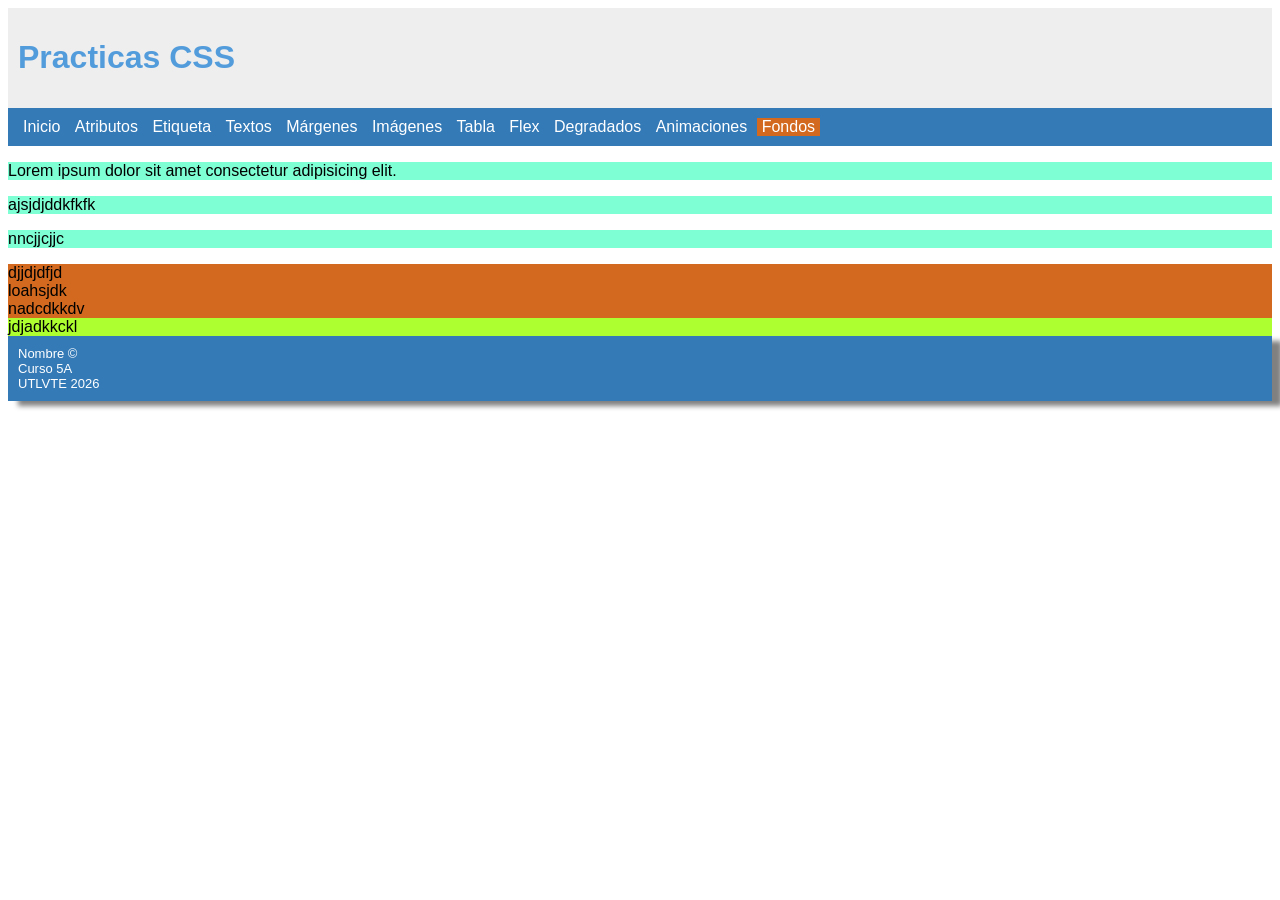
<file: Etiqueta.html>
<!DOCTYPE html>
<html lang="es">

<head>
    <meta charset="UTF-8">
    <meta name="vickewport" content="width=device-width, initial-scale=1.0">
    <title>Etiqueta</title>

    <link rel="stylesheet" href="estilos.css">

    <style>
        p {
            background-color: aquamarine;
        }

        div {
            background-color: chocolate;
        }

        #diferente {
            background-color: greenyellow;
        }
    </style>

</head>

<body>

    <div id="cabecera">
        <h1>Practicas CSS</h1>
    </div>

    <div id="menu">

        <a href="index.html" class="item_menu">Inicio</a>
        <a href="Atributo.html" class="item_menu">Atributos</a>
        <a href="Etiqueta.html" class="item_menu">Etiqueta</a>
        <a href="textos.html" class="item_menu">Textos</a>
        <a href="margenes.html" class="item_menu">Márgenes</a>
        <a href="Imagenes.html" class="item_menu">Imágenes</a>
        <a href="tabla.html" class="item_menu">Tabla</a>
        <a href="flex.html" class="item_menu">Flex</a>
        <a href="Degradado.html" class="item_menu">Degradados</a>
        <a href="Animaciones.html" class="item_menu">Animaciones</a>

        <div class="dropdown">
            <a class="item_menu">Fondos</a>

            <div class="dropdown-content">
                <a href="fondoColor.html">Fondo Color</a>
                <a href="fondoImagen.html">Fondo Imagen</a>
                <a href="fondoFijo.html">Fondo Fijo</a>
            </div>
        </div>

    </div>

    <p>Lorem ipsum dolor sit amet consectetur adipisicing elit.</p>
    <p>ajsjdjddkfkfk</p>
    <p>nncjjcjjc</p>

    <div>djjdjdfjd</div>
    <div>loahsjdk</div>
    <div>nadcdkkdv</div>
    <div id="diferente">jdjadkkckl</div>

    <div id="footer">
        Nombre ©<br>
        Curso 5A<br>
        UTLVTE 2026
    </div>

</body>

</html>
</file>
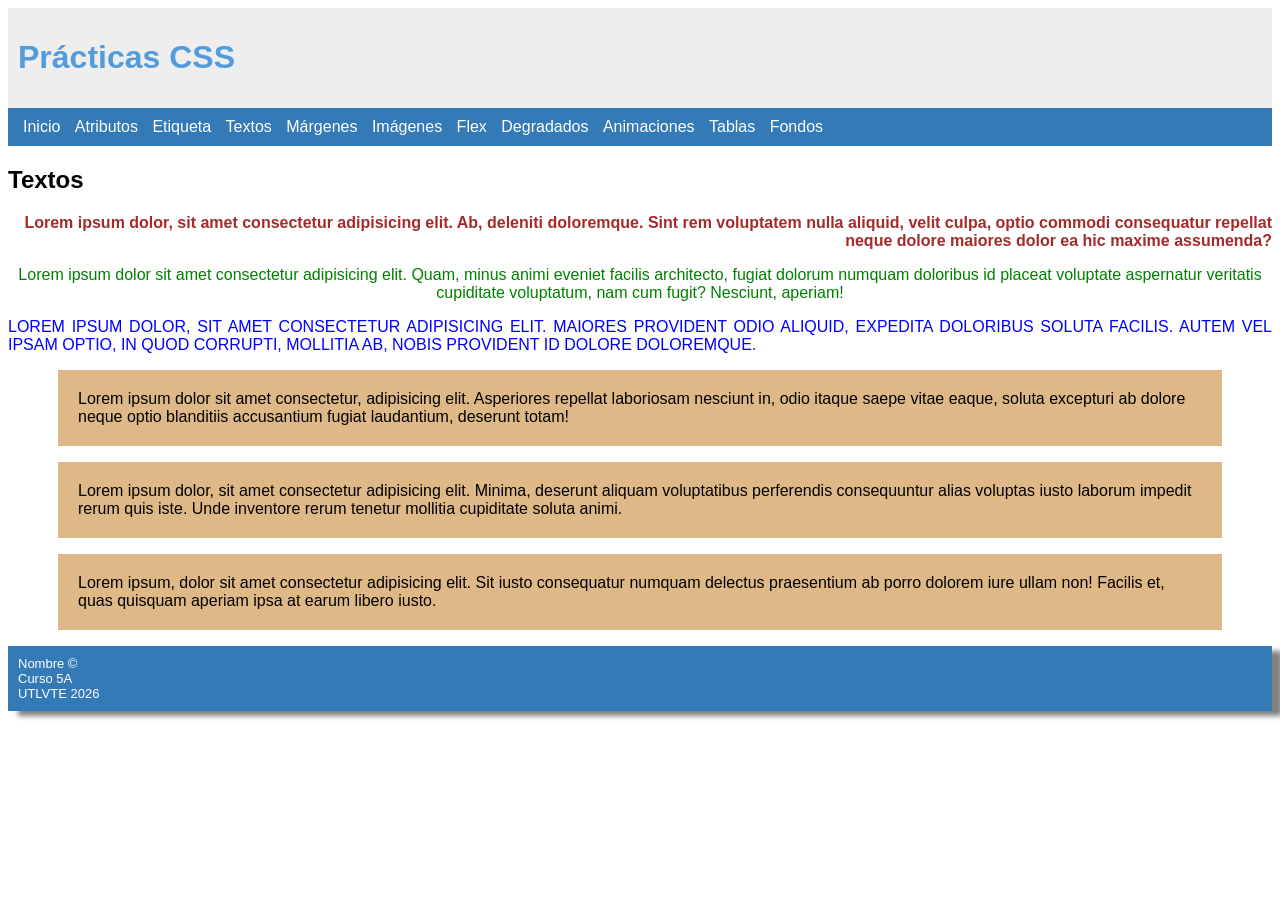
<file: textos.html>
<!DOCTYPE html>
<html lang="es">

<head>
  <meta charset="UTF-8">
  <meta name="viewport" content="width=device-width, initial-scale=1.0">
  <title>Textos</title>
  <link rel="stylesheet" href="estilos.css">
</head>

<body>

  <div id="cabecera">
    <h1>Prácticas CSS</h1>
  </div>

  <div id="menu">
    <a href="index.html" class="item_menu">Inicio</a>
    <a href="Atributo.html" class="item_menu">Atributos</a>
    <a href="Etiqueta.html" class="item_menu">Etiqueta</a>
    <a href="textos.html" class="item_menu">Textos</a>
    <a href="margenes.html" class="item_menu">Márgenes</a>
    <a href="imagenes.html" class="item_menu">Imágenes</a>
    <a href="flex.html" class="item_menu">Flex</a>
    <a href="Degradados.html" class="item_menu">Degradados</a>
    <a href="Animaciones.html" class="item_menu">Animaciones</a>
    <a href="tabla.html" class="item_menu">Tablas</a>


    <div class="dropdown">
      <a class="item_menu">Fondos</a>
      <div class="dropdown-content">
        <a href="fondoColor.html">Fondo Color</a>
        <a href="fondoImagen.html">Fondo Imagen</a>
        <a href="fondoFijo.html">Fondo Fijo</a>
      </div>
    </div>
  </div>
  <h2> Textos</h2>

  <p id="Parrafo1"> Lorem ipsum dolor, sit amet consectetur adipisicing elit. Ab, deleniti doloremque. Sint rem
    voluptatem nulla aliquid, velit culpa, optio commodi consequatur repellat neque dolore maiores dolor ea hic maxime
    assumenda?</p>
  <p id="Parrafo2"> Lorem ipsum dolor sit amet consectetur adipisicing elit. Quam, minus animi eveniet facilis
    architecto, fugiat dolorum numquam doloribus id placeat voluptate aspernatur veritatis cupiditate voluptatum, nam
    cum fugit? Nesciunt, aperiam!</p>
  <p id="Parrafo3"> Lorem ipsum dolor, sit amet consectetur adipisicing elit. Maiores provident odio aliquid, expedita
    doloribus soluta facilis. Autem vel ipsam optio, in quod corrupti, mollitia ab, nobis provident id dolore
    doloremque.</p>

  <p Class="ClaseParrafos"> Lorem ipsum dolor sit amet consectetur, adipisicing elit. Asperiores repellat laboriosam
    nesciunt in, odio itaque saepe vitae eaque, soluta excepturi ab dolore neque optio blanditiis accusantium fugiat
    laudantium, deserunt totam!</p>
  <p Class="ClaseParrafos">Lorem ipsum dolor, sit amet consectetur adipisicing elit. Minima, deserunt aliquam
    voluptatibus perferendis consequuntur alias voluptas iusto laborum impedit rerum quis iste. Unde inventore rerum
    tenetur mollitia cupiditate soluta animi.</p>
  <p Class="ClaseParrafos">Lorem ipsum, dolor sit amet consectetur adipisicing elit. Sit iusto consequatur numquam
    delectus praesentium ab porro dolorem iure ullam non! Facilis et, quas quisquam aperiam ipsa at earum libero iusto.
  </p>


 <div id="footer">
        Nombre © <br>
        Curso 5A <br>
        UTLVTE 2026
    </div>
  </body>

</html>
</file>
<file: estilos.css>
#Parrafo1 {
    color: brown;
    /*color de texto*/
    font-weight: bold;
    /*ancho de texto*/
    text-align: right;
    /*Alineado derecha*/
}

#Parrafo2 {
    color: green;
    font-weight: light;
    text-align: center;
}

#Parrafo3 {
    color: blue;
    text-transform: uppercase;
    /*Mayúscula*/
    text-align: justify;
}

.ClaseParrafos {
    background-color: burlywood;
    margin-left: 50px;
    margin-right: 50px;
    padding: 20px;
}

#div1 {
    background-color: burlywood;
    margin: 20px;
}

#div2 {
    background-color: burlywood;
    margin-left: 20px;
}

#div3 {
    background-color: burlywood;
    margin-right: 20px;
}

#div4 {
    background-color: burlywood;
    margin: 40px;
    padding: 20px;
}

#div5 {
    background-color: burlywood;
    margin: 20px;
    padding-left: 20px;
    padding-right: 40px;
    padding-bottom: 40px;

}

#img1 {
    border: 5px solid red;
    /*tamaño tipo color*/
    width: 30%;
}

#img2 {
    width: 30%;
    border-radius: 5%;
    border: 2px solid gray;
}

#img3 {
    width: 30%;
    opacity: 0.5;
    /*De 0 a 1. 0= muy opaco 1=sin opacidad*/
}

#img3:hover {
    opacity: 1;
    width: 32%;
}

#fondo_color {
    background-color: rgb(172, 241, 246);
    height: 1500px;
    width: 100%;
    z-index: -1;
    position: absolute;
}

#fondo_imagen {
    background-image: url("https://encrypted-tbn0.gstatic.com/images?q=tbn:ANd9GcRIkF_WldtGuAKY_bO2WxQbTBFhAojSe9iBCw&s");
    height: 1500px;
    width: 100%;
    position: absolute;
    background-size: Cover;
    background-repeat: no-repeat;
    z-index: -1;
    opacity: 0.5;
}

#fondo_fijo {
    background-image: url("https://encrypted-tbn0.gstatic.com/images?q=tbn:ANd9GcRIkF_WldtGuAKY_bO2WxQbTBFhAojSe9iBCw&s");
    height: 1500px;
    width: 100%;
    position: absolute;
    background-size: Cover;
    background-repeat: no-repeat;
    z-index: -1;
    opacity: 0.5;

    background-attachment: fixed;
    margin: 0;
    padding: 0;
}

#deg1 {
    height: 200px;
    background-image: linear-gradient(blue, skyblue);
}

#deg2 {
    height: 200px;
    background-image: linear-gradient(blue, white, green);
}

#deg3 {
    height: 200px;
    background-image: linear-gradient(to right, green, yellow, red);
}

.contenedor {
    display: flex;
}

.div_izquierda {
    width: 50%;
    /* Ambos divs ocuparán el 50% del ancho del contenedor*/
    height: 400px;
    background-color: greenyellow;
    margin-right: 10px;
}

.div_derecha {
    width: 50%;
    /* Ambos divs ocuparán el 50% del ancho del contenedor*/
    background-color: aqua;

}

#footer {
    background-color: #337AB7;
    color: white;
    padding: 10px;
    box-shadow: 10px 5px 5px gray;
    /*sombra*/
    font-size: small;
    /*Tamaño:pequeña*/

}

#cabecera {
    background-color: #EEEEEE;
    padding: 10px;
    /*margen-interno*/
    color: #539cdc;
}

#menu {
    background-color: #337AB7;
    padding: 10px;
    margin-bottom: 5px;
    /*margen bajo*/
}

a.item_menu {
    color: white;
    /*Color de texto*/
    text-decoration: none;
    /*Quitar subrayado*/
    padding-top: 10px;
    /*arriba*/
    padding-bottom: 10px;
    /*abajo*/
    padding-left: 5px;
    /*izq*/
    padding-right: 5px;
    /*der*/
}

a.item_menu:hover {
    background-color: #539cdc;
    /*Color de fondo*/
}

/*DROPDOWN------------------*/
/* 1 Contenedor del dropdown */
.dropdown {
    position: relative;
    display: inline-block;
}

/* 2 Menú desplegable (oculto or defecto)*/
.dropdown-content {
    display: none;
    position: absolute;
    background-color: white;
    min-width: 160px;
    box-shadow: 0px 8px 16px rgba(0, 0, 0, 0.2);
    border-radius: 8px;
    overflow: hidden;
    margin-top: 10px;
}

/* 3 Opciones dentro del dropdown */
.dropdown-content a {
    color: #333;
    padding: 10x 15px;
    text-decoration: none;
    display: block;
    border-bottom: 1x solid #eee;
}

/* 4 Efecto al asar el ratón sobre una opción */
.dropdown-content a :hover {
    background-color: #337AB7;
    color: white;
}

/* 5 Mostrara el menú al pasar el mouse sobre el contenedor */
.dropdown:hover .dropdown-content {
    display: block;
}

/* 6 Cambuiar color del botón al pasar el mouse */
.dropdown:hover .dropbtn {
    background-color: #2980b9;
}

/* FIN DE DROPDOWN-----------------*/
#transicion{
    width: 100px;
    height: 100px;
    background-color: blue;
    transition: width 1s;
}
#transicion:hover{
    width: 200px;
}
#animacion{
    width: 100px;
    height: 100px;
    background-color: blue;
    animation-name: ejemplo1;
    animation-duration: 3s;
    animation-iteration-count: infinite;
}
@keyframes ejemplo1{
    from{background-color: blue;}
    to{background-color: red;}
}

#animacion2{
    width: 100px;
    height: 100px;
    background-color: green;
    animation-name: ejemplo2;
    animation-duration: 3s;
    animation-iteration-count: infinite;
    position: relative;
}
@keyframes ejemplo2{
    0%{left : 0px; top: 0px;}
    25%{left : 200px; top: 0px;}
    50%{left : 200px; top: 200px;}
    75%{left : 0px; top: 200px;}
    100%{left : 0px; top: 0px;}
}

*{
    font-family: Arial, Helvetica, sans-serif;
}

table{
    margin-top: 80px;
    margin-left: 50px;
    font-family: Arial;
    font-size: 14px;
}

td{
    padding: 8px;
    color: black;
    vertical-align: middle;
}

.caja_de_texto{
    width: 250px;
    padding: 5px;
    border: 1px solid gray;
    border-radius: 2px;
    font-size: 14px;
    color: blue;
    font-weight: bold;
}

#boton_enviar{
    background-color: green;
    color: white;
    padding: 5px;
    border: none;
    border-radius: 5px;
    font-weight: bold;
    cursor: pointer;
}

#boton_enviar:hover{
    background-color: #32cd32;
}

#boton_borrar{
    background-color: red;
    color: white;
    padding: 5px;
    border: none;
    border-radius: 5px;
    font-weight: bold;
    cursor: pointer;
    margin-left:10px;
}
#boton_borrar:hover{
    background-color: #ff6666;
}
</file>
